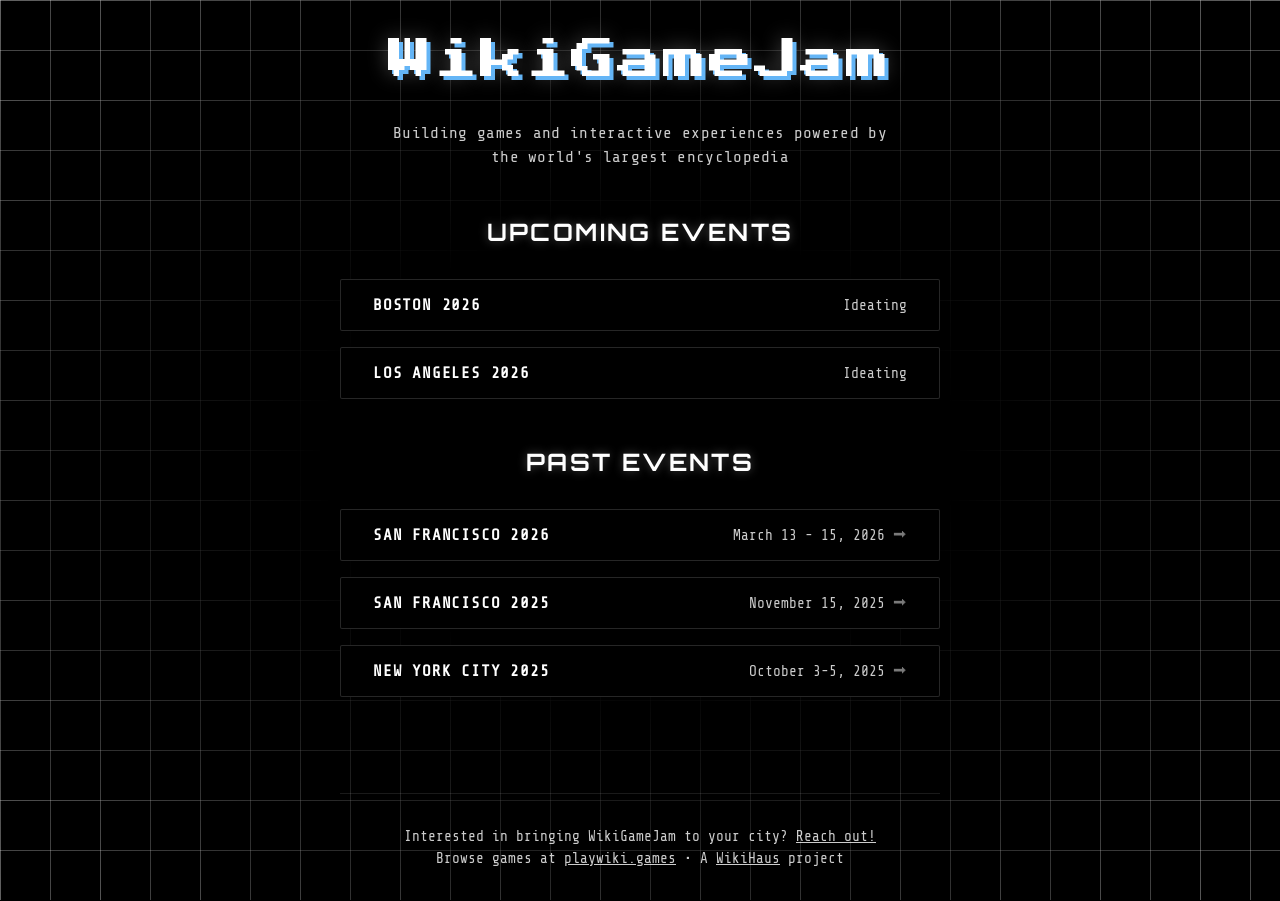
<file: index.html>
<!DOCTYPE html>
<html lang="en">

<head>
    <meta charset="UTF-8">
    <meta name="viewport" content="width=device-width, initial-scale=1.0">
    <title>WikiGameJam</title>
    <meta name="description"
        content="Creative hackathons for developers, designers, and Wikipedia enthusiasts to make playful games inspired by Wikipedia.">
    <link rel="icon" type="image/x-icon" href="favicon.ico">
    <link rel="preconnect" href="https://fonts.googleapis.com">
    <link rel="preconnect" href="https://fonts.gstatic.com" crossorigin>
    <link rel="stylesheet"
        href="https://fonts.googleapis.com/css2?family=Orbitron:wght@400;700;900&family=Press+Start+2P&family=Share+Tech+Mono:wght@400&display=swap">
    <link rel="stylesheet" href="homepage.css">
</head>

<body>
    <div class="grid-overlay"></div>

    <main class="container">
        <div class="logo-container">
            <h1 class="logo">WikiGameJam</h1>
            <p class="subtitle">Building games and interactive experiences powered by the world's largest encyclopedia
            </p>
        </div>

        <div class="events-container">
            <section class="events-section">
                <h2 class="section-title">Upcoming Events</h2>
                <ul class="event-list" role="list">
                    <li class="event-item">
                        <span class="event-name">Boston 2026</span>
                        <span class="event-date">Ideating</span>
                    </li>
                    <li class="event-item">
                        <span class="event-name">Los Angeles 2026</span>
                        <span class="event-date">Ideating</span>
                    </li>
                </ul>
            </section>

            <section class="events-section">
                <h2 class="section-title">Past Events</h2>
                <ul class="event-list" role="list">
                    <li>
                        <a href="/sf-2026" class="event-item event-link">
                            <span class="event-name">San Francisco 2026</span>
                            <span class="event-date">March 13 - 15, 2026</span>
                        </a>
                    </li>
                    <li>
                        <a href="/sf-2025" class="event-item event-link">
                            <span class="event-name">San Francisco 2025</span>
                            <span class="event-date">November 15, 2025</span>
                        </a>
                    </li>
                    <li>
                        <a href="/nyc-2025" class="event-item event-link">
                            <span class="event-name">New York City 2025</span>
                            <span class="event-date">October 3-5, 2025</span>
                        </a>
                    </li>
                </ul>
            </section>

            <footer class="cta-container">
                <p class="cta-text">Interested in bringing WikiGameJam to your city? <a href="mailto:gamejam@wiki.haus"
                        class="cta-link">Reach out!</a></p>
                <p class="cta-text">Browse games at <a href="https://playwiki.games" target="_blank" rel="noopener"
                        class="cta-link">playwiki.games</a> • A <a href="https://wiki.haus" target="_blank" rel="noopener"
                        class="cta-link">WikiHaus</a> project</p>
            </footer>
        </div>
    </main>
</body>

</html>
</file>
<file: homepage.css>
:root {
    /* Typography */
    --font-mono: 'Share Tech Mono', monospace;
    --font-header: 'Orbitron', monospace;
    --font-arcade: 'Press Start 2P', 'Orbitron', monospace;
    
    /* Colors */
    --color-black: #000;
    --color-white: #fff;
    --color-grid: rgba(255, 255, 255, 0.3);
    --color-grid-bright: rgba(255, 255, 255, 0.6);
    --color-logo-shadow: #64b5f6;
    
    /* Grid */
    --grid-size: 50px;
    --grid-line-width: 1px;
    --grid-fade: 35%;
    
    /* Spacing */
    --spacing-sm: 0.5rem;
    --spacing-md: 1rem;
    --spacing-lg: 2rem;
    --spacing-xl: 3rem;
    
    /* Transitions */
    --transition: 0.3s ease;
}

* {
    margin: 0;
    padding: 0;
    box-sizing: border-box;
}

body {
    font-family: var(--font-mono);
    background: var(--color-black);
    color: var(--color-white);
    min-height: 100vh;
    position: relative;
    overflow-x: hidden;
}

.grid-overlay {
    position: fixed;
    top: 0;
    left: 0;
    width: 100%;
    height: 100%;
    pointer-events: none;
    z-index: 1;
    background-image: 
        linear-gradient(to right, var(--color-grid) var(--grid-line-width), transparent var(--grid-line-width)),
        linear-gradient(to bottom, var(--color-grid) var(--grid-line-width), transparent var(--grid-line-width));
    background-size: var(--grid-size) var(--grid-size);
    mask: radial-gradient(ellipse at center, transparent var(--grid-fade), black 100%);
    -webkit-mask: radial-gradient(ellipse at center, transparent var(--grid-fade), black 100%);
}

.grid-overlay::before {
    content: '';
    position: absolute;
    top: 0;
    left: 0;
    width: 100%;
    height: 100%;
    background-image: 
        linear-gradient(to right, var(--color-grid-bright) var(--grid-line-width), transparent var(--grid-line-width)),
        linear-gradient(to bottom, var(--color-grid-bright) var(--grid-line-width), transparent var(--grid-line-width));
    background-size: calc(var(--grid-size) * 2) calc(var(--grid-size) * 2);
    opacity: 0.2;
    mask: radial-gradient(ellipse at center, transparent var(--grid-fade), black 100%);
    -webkit-mask: radial-gradient(ellipse at center, transparent var(--grid-fade), black 100%);
}

.container {
    position: relative;
    z-index: 2;
    min-height: 100vh;
    display: flex;
    flex-direction: column;
    align-items: center;
    justify-content: center;
    padding: var(--spacing-lg);
    max-width: 800px;
    margin: 0 auto;
}

.logo-container {
    text-align: center;
    margin-bottom: var(--spacing-xl);
}

.logo {
    font-family: var(--font-arcade);
    font-weight: 400;
    font-size: clamp(1.4rem, 6.5vw, 2.75rem);
    line-height: 1.3;
    letter-spacing: 0.04em;
    color: var(--color-white);
    text-shadow:
        4px 4px 0 var(--color-logo-shadow),
        0 0 20px rgba(255, 255, 255, 0.3);
}

.subtitle {
    font-family: var(--font-mono);
    font-size: 1rem;
    color: var(--color-white);
    opacity: 0.8;
    margin-top: var(--spacing-lg);
    max-width: 500px;
    margin-left: auto;
    margin-right: auto;
    line-height: 1.5;
    text-align: center;
    letter-spacing: 0.02em;
}

.events-container {
    width: 100%;
    max-width: 600px;
    display: flex;
    flex-direction: column;
    gap: var(--spacing-xl);
}

.events-section {
    text-align: center;
}

.section-title {
    font-family: var(--font-header);
    font-size: 1.5rem;
    font-weight: 700;
    text-transform: uppercase;
    letter-spacing: 0.1em;
    margin-bottom: var(--spacing-lg);
    color: var(--color-white);
    text-shadow: 0 0 10px rgba(255, 255, 255, 0.3);
}

.event-list {
    list-style: none;
    display: flex;
    flex-direction: column;
    gap: var(--spacing-md);
}

.event-item {
    display: flex;
    justify-content: space-between;
    align-items: center;
    padding: var(--spacing-md) var(--spacing-lg);
    border: 1px solid rgba(255, 255, 255, 0.15);
    border-radius: 2px;
    background: var(--color-black);
    transition: all var(--transition);
}

.event-item.event-link {
    cursor: pointer;
    color: inherit;
    text-decoration: none;
}

.event-item.event-link:hover {
    border-color: rgba(255, 255, 255, 0.35);
    background: var(--color-black);
    transform: translateY(-2px) translateZ(0);
    box-shadow: 0 4px 20px rgba(255, 255, 255, 0.08);
}

.event-item:focus-visible,
.event-item.event-link:focus-visible {
    outline: 2px solid rgba(255, 255, 255, 0.5);
    outline-offset: 2px;
}
.cta-container {
    margin-top: var(--spacing-xl);
    text-align: center;
    padding-top: var(--spacing-lg);
    border-top: 1px solid rgba(255, 255, 255, 0.1);
}

.cta-text {
    font-family: var(--font-mono);
    font-size: 0.9rem;
    color: var(--color-white);
    opacity: 0.8;
    line-height: 1.5;
}

.cta-link {
    color: var(--color-white);
    text-decoration: underline;
    transition: all var(--transition);
}

.cta-link:hover,
.cta-link:focus {
    opacity: 1;
    text-shadow: 0 0 8px rgba(255, 255, 255, 0.4);
}

.cta-link:focus-visible {
    outline: 2px solid rgba(255, 255, 255, 0.5);
    outline-offset: 2px;
}

.event-name {
    font-family: var(--font-mono);
    font-weight: 700;
    font-size: 1rem;
    text-transform: uppercase;
    letter-spacing: 0.05em;
}

.event-date {
    font-family: var(--font-mono);
    font-size: 0.9rem;
    opacity: 0.8;
    color: var(--color-white);
}

.event-link .event-date::after {
    content: "\2B95";
    display: inline-block;
    margin-left: 0.5rem;
    opacity: 0.6;
    transition: opacity var(--transition), transform var(--transition);
}

.event-link:hover .event-date::after {
    opacity: 1;
    transform: translateX(3px);
}

@media (max-width: 768px) {
    :root {
        --grid-size: 40px;
        --grid-fade: 60%;
        --color-grid: rgba(255, 255, 255, 0.18);
        --spacing-lg: 1.5rem;
        --spacing-xl: 2rem;
    }
    
    .container {
        padding: var(--spacing-md);
    }
    
    .logo {
        text-shadow:
            3px 3px 0 var(--color-logo-shadow),
            0 0 20px rgba(255, 255, 255, 0.3);
    }
    
    .section-title {
        font-size: 1.2rem;
    }
    
    .event-item {
        flex-direction: column;
        text-align: center;
        gap: var(--spacing-sm);
        padding: var(--spacing-md) var(--spacing-lg);
    }
    
    .event-name {
        font-size: 0.9rem;
    }
    
    .event-date {
        font-size: 0.85rem;
        opacity: 0.9;
    }
}

@media (max-width: 480px) {
    :root {
        --grid-size: 30px;
        --spacing-md: 0.8rem;
        --spacing-lg: 1.2rem;
        --spacing-xl: 1.8rem;
    }
    
    .logo {
        text-shadow:
            2px 2px 0 var(--color-logo-shadow),
            0 0 16px rgba(255, 255, 255, 0.3);
    }
    
    .section-title {
        font-size: 1rem;
        margin-bottom: var(--spacing-md);
    }
    
    .events-container {
        gap: var(--spacing-lg);
    }
    
    .event-item {
        padding: var(--spacing-md);
    }
}

@media (prefers-reduced-motion: reduce) {
    *,
    *::before,
    *::after {
        animation-duration: 0.01ms !important;
        animation-iteration-count: 1 !important;
        transition-duration: 0.01ms !important;
    }
    
    .grid-overlay::before {
        animation: none;
    }
}
</file>
